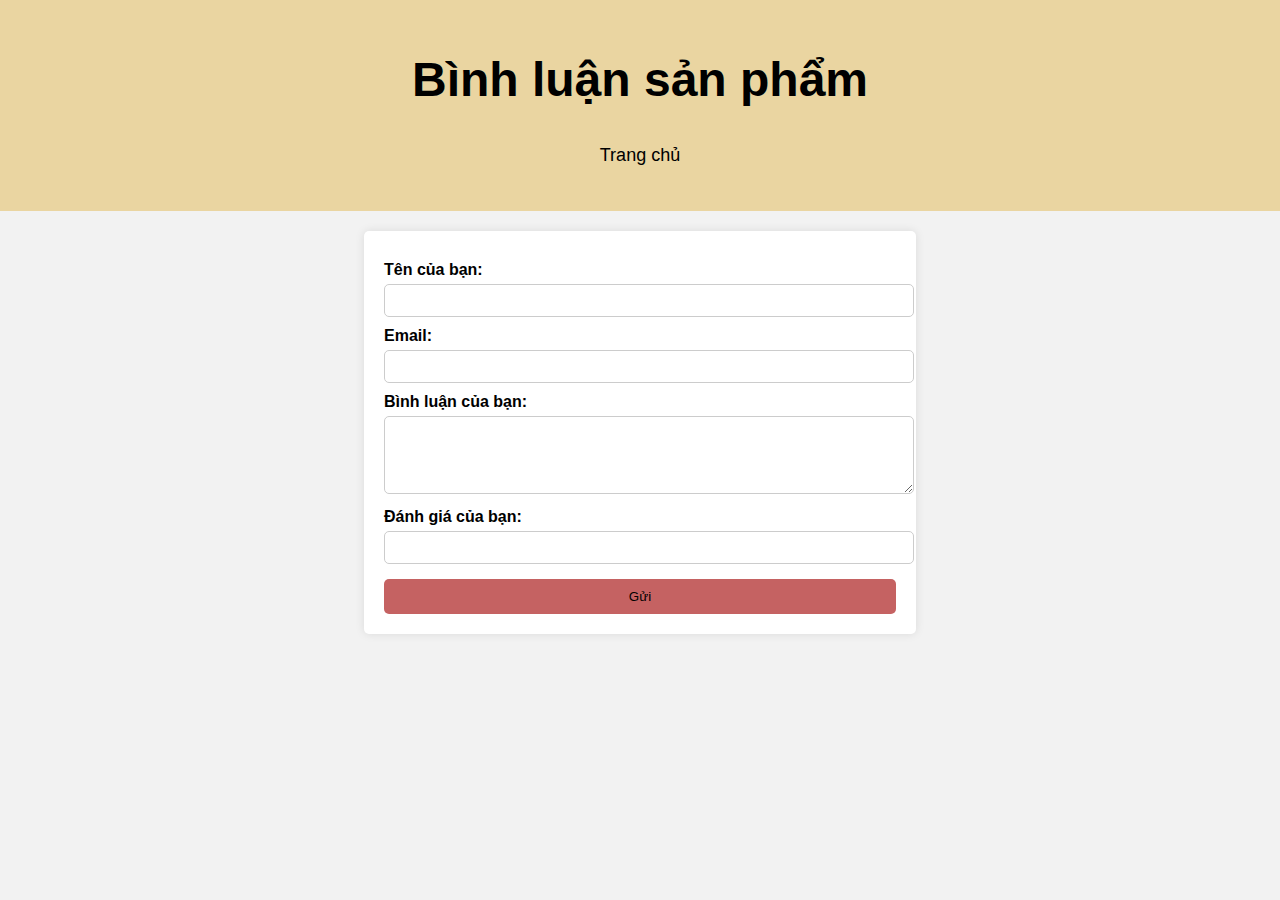
<file: DG.html>
<!DOCTYPE html>
<html lang="en">
  <head>
    <meta charset="UTF-8" />
    <meta name="viewport" content="width=
    , initial-scale=1.0" />
    <title>Document</title>
  </head>
  <body>
    <title>Bình luận sản phẩm</title>
    <link rel="stylesheet" href="./DG.css">
</head>
<body>
    <div class="header">
        <h1>Bình luận sản phẩm</h1>
        <p><a href="">Trang chủ</a></p>
    </div>
    <div class="container">
        <form>
            <label for="name">Tên của bạn:</label>
            <input type="text" id="name" name="name" required>
            
            <label for="email">Email:</label>
            <input type="email" id="email" name="email" required>
            
            <label for="comment">Bình luận của bạn:</label>
            <textarea id="comment" name="comment" rows="4" required></textarea>
            
            <label for="rating">Đánh giá của bạn:</label>
            <input type="number" id="rating" name="rating" min="1" max="5">
            
            <button type="submit">Gửi</button>
        </form>
    </div>
  </body>
</html>
</file>
<file: DG.css>
body {
  font-family: Arial, sans-serif;
  margin: 0;
  padding: 0;
  background-color: #f2f2f2;
  text-align: center;
}
.header {
  background-color: #ead5a1;
  color: black;
  padding: 20px;
  font-size: 24px;
}

.header p a {
  color: black;
  text-decoration: none;
  font-size: 18px;
}

.header p a:hover {
  text-decoration: underline;
}

.container {
  width: 40%;
  margin: 20px auto;
  background: white;
  padding: 20px;
  border-radius: 5px;
  box-shadow: 0px 0px 10px rgba(0, 0, 0, 0.1);
  text-align: left;
}
label {
  font-weight: bold;
  display: block;
  margin-top: 10px;
}
input,
textarea {
  width: 100%;
  padding: 8px;
  margin-top: 5px;
  border: 1px solid #ccc;
  border-radius: 5px;
}
button {
  margin-top: 15px;
  background-color: rgb(197, 98, 98);
  color: black;
  padding: 10px;
  border: none;
  border-radius: 5px;
  cursor: pointer;
  width: 100%;
}
button:hover {
  background-color: #f7ebcc;
}
</file>
